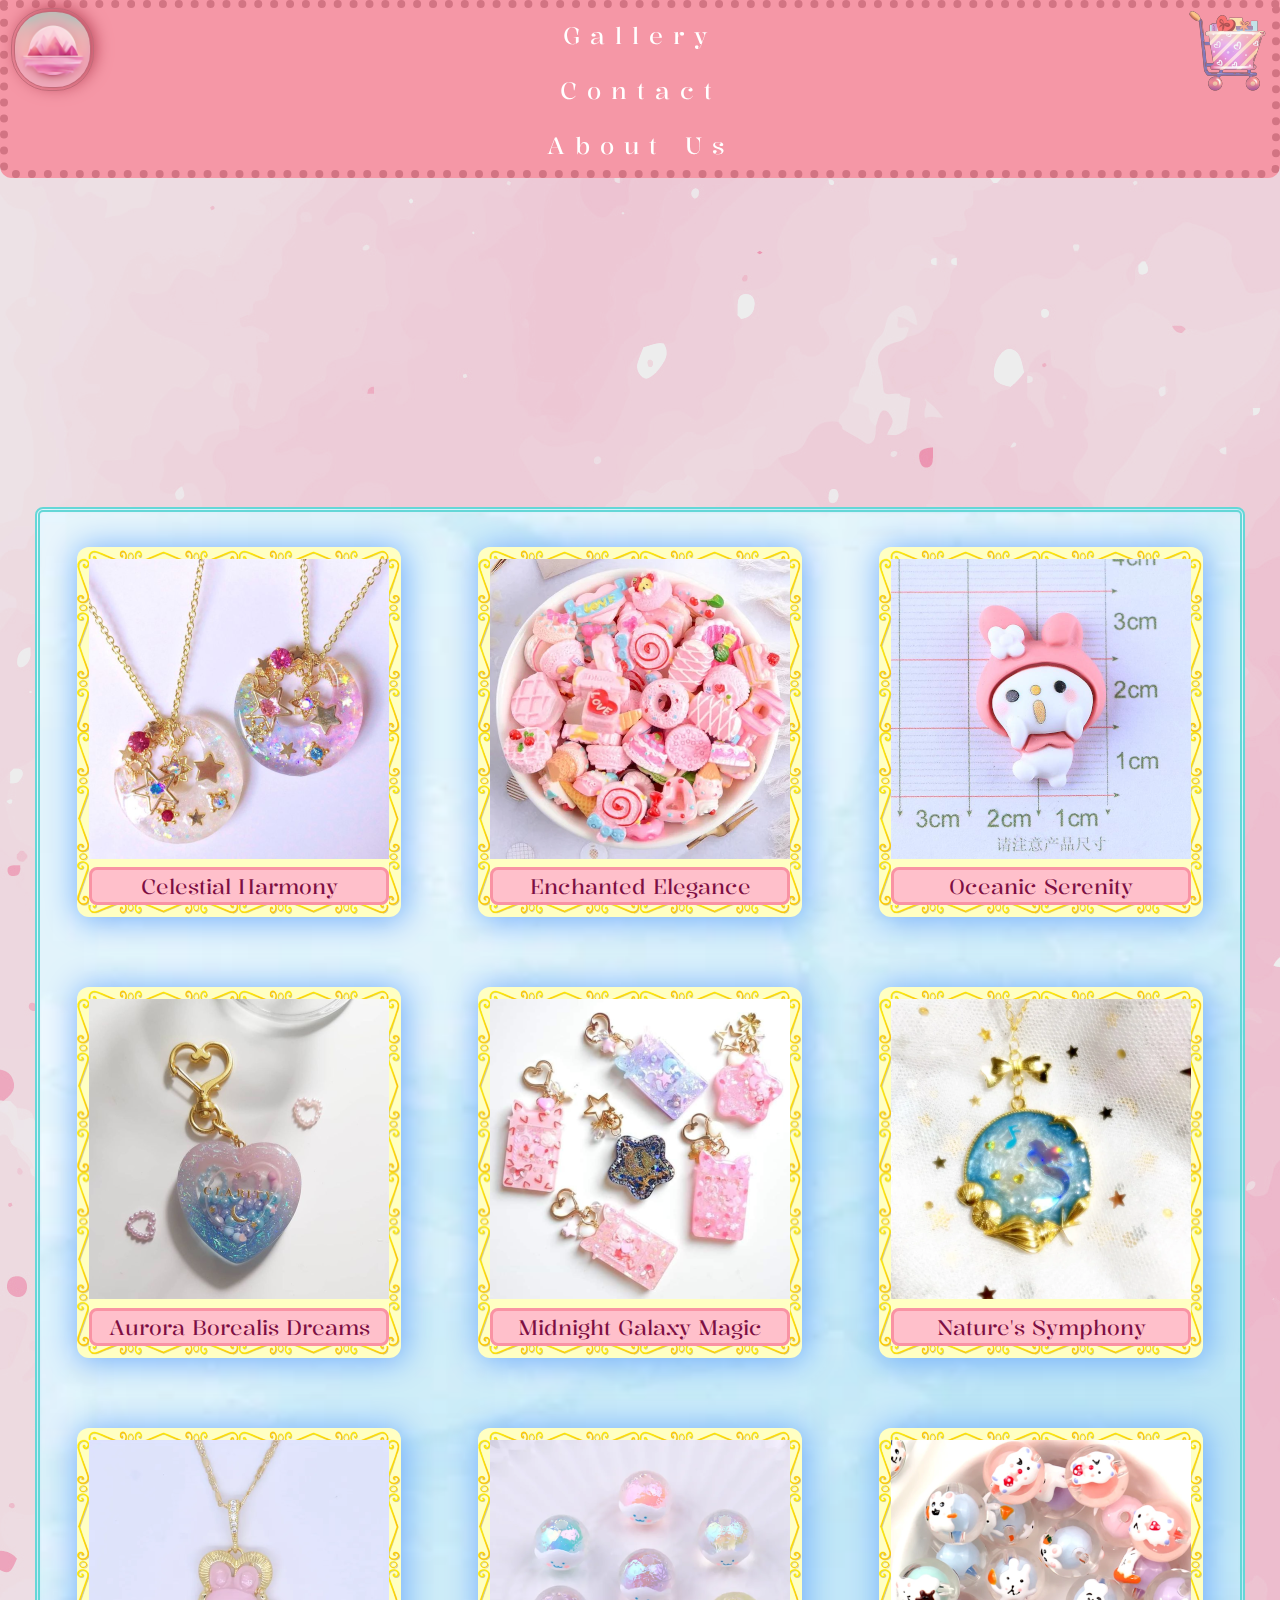
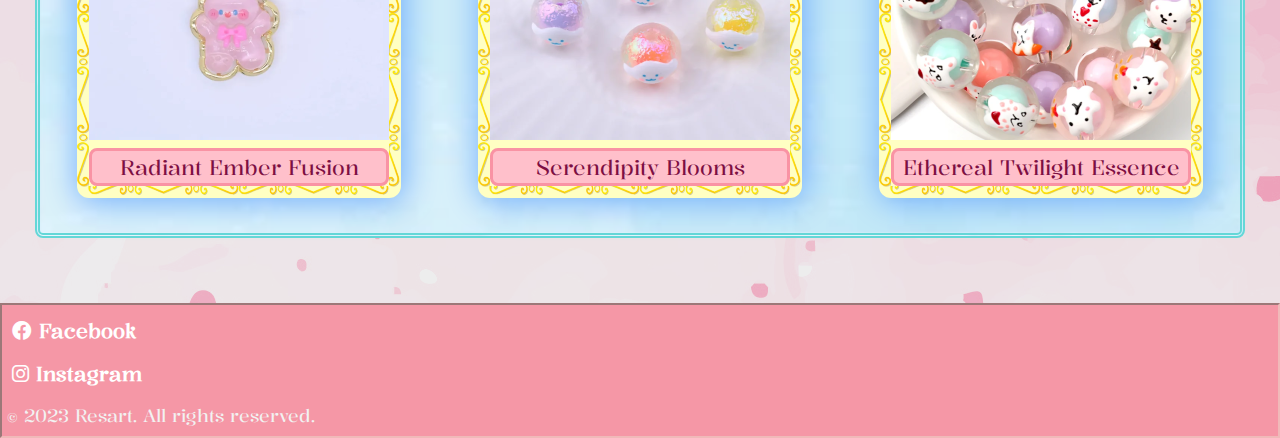
<file: index.html>
<!DOCTYPE html>
<html lang = "en">
    <head>
        <title>Resart</title>
        <meta charset="utf-8">
        <meta name = "description" content = "Hand-made Resin Art. Main Page">
        <meta name="keywords" content="resin, crafts, handmade, resin art">
        <meta name="viewport" content="width=device-width, initial-scale=1.0">
        <link rel = "stylesheet" href="CSS/normalize.css">
        <link rel = "stylesheet" href="CSS/main.css">
        <link rel = "stylesheet" href="CSS/mystyles.css">
        <link rel="icon" type="image/x-icon" href="Images/favicon.ico">
        <link rel="stylesheet" href="https://cdnjs.cloudflare.com/ajax/libs/font-awesome/6.0.0/css/all.min.css"> <!--Link to the social media icons-->
    </head>
    <body>
        <header>
            <div class = "header-content">
                <div>
                    <img src ="Images/logo.png" alt = "Logo" id = "logo">
                </div>
                <nav>
                    <ul class="navBarList">
                        <li class="navBarList"><a href ="gallery.html" class="navBarList">Gallery</a></li>
                        <li class="navBarList"><a href ="contact.html" class="navBarList">Contact</a></li>
                        <li class="navBarList"><a href ="about_us.html" class="navBarList">About Us</a></li>
                    </ul>
                </nav>
    
                <div>
                    <a href = "shopping_cart.html"> <img src = "Images/cart.png" alt = "Shopping Cart" id = "shopping-cart"></a>
    
                </div>

            </div>
            
        </header>

        <main>
            <div class = "welcoming-text">
                <h1 class = "welcoming-text">Welcome to Resart!</h1>
                <h2 class = "welcoming-text">The hand-made resin art website where you can find amazing creations or order a customised piece</h2>
            </div>

            <div class = "order-section">
                <div class = "column">
                    <a href = "product_image1.html" class="product-link">
                        <figure>
                            <img src = "Images/resin_art_1.png" alt ="Celestial Harmony" class = "product-image">
                            <figcaption>Celestial Harmony</figcaption>
                        </figure>
                    </a>
                </div>

                <div class = "column">
                    <a href = "product_image2.html" class="product-link">
                        <figure>
                            <img src = "Images/resin_art_2.png" alt ="Enchanted Elegance" class = "product-image">
                            <figcaption>Enchanted Elegance</figcaption>
                        </figure>
                    </a>
                </div>

                <div class = "column">
                    <a href = "product_image3.html" class="product-link">
                        <figure>
                            <img src = "Images/resin_art_3.png" alt ="Oceanic Serenity" class = "product-image">
                            <figcaption>Oceanic Serenity</figcaption>
                        </figure>
                    </a>
                </div>

                <div class = "column">
                    <a href = "product_image4.html" class="product-link">
                        <figure>
                            <img src = "Images/resin_art_4.png" alt ="Aurora Borealis Dreams" class = "product-image">
                            <figcaption>Aurora Borealis Dreams</figcaption>
                        </figure>
                    </a>
                </div>

                <div class = "column">
                    <a href = "product_image5.html" class="product-link">
                        <figure>
                            <img src = "Images/resin_art_5.png" alt ="Midnight Galaxy Magic" class = "product-image">
                            <figcaption>Midnight Galaxy Magic</figcaption>
                        </figure>
                    </a>
                </div>

                <div class = "column">
                    <a href = "product_image6.html" class="product-link">
                        <figure>
                            <img src = "Images/resin_art_6.png" alt ="Nature's Symphony" class = "product-image">
                            <figcaption>Nature's Symphony</figcaption>
                        </figure>
                    </a>   
                </div>

                <div class = "column">
                    <a href = "product_image7.html" class="product-link">
                        <figure>
                            <img src = "Images/resin_art_7.png" alt ="Radiant Ember Fusion" class = "product-image">
                            <figcaption>Radiant Ember Fusion</figcaption>
                        </figure>
                    </a>
                </div>

                <div class = "column">
                    <a href = "product_image8.html" class="product-link">
                        <figure>
                            <img src = "Images/resin_art_8.png" alt ="Serendipity Blooms" class = "product-image">
                            <figcaption>Serendipity Blooms</figcaption>
                        </figure>
                    </a>
                </div>

                <div class = "column">
                    <a href = "product_image9.html" class="product-link">
                        <figure>
                            <img src = "Images/resin_art_9.png" alt ="Ethereal Twilight Essence" class = "product-image">
                            <figcaption>Ethereal Twilight Essence</figcaption>
                        </figure>
                    </a>
                </div>
                

            </div>


        </main>

        <footer>
            <div class = "footer-content">
                <div class="social-media">
                    <a href="https://facebook.com/" target="_blank">
                        <i class="fab fa-facebook"></i> Facebook
                    </a>
                    <a href="https://instagram.com/" target="_blank">
                        <i class="fab fa-instagram"></i> Instagram
                    </a>
                </div>
                <div>
                    <p id = "copyright">&copy; 2023 Resart. All rights reserved.</p>
                </div>
            </div>

        </footer>
    </body>
</html>
</file>
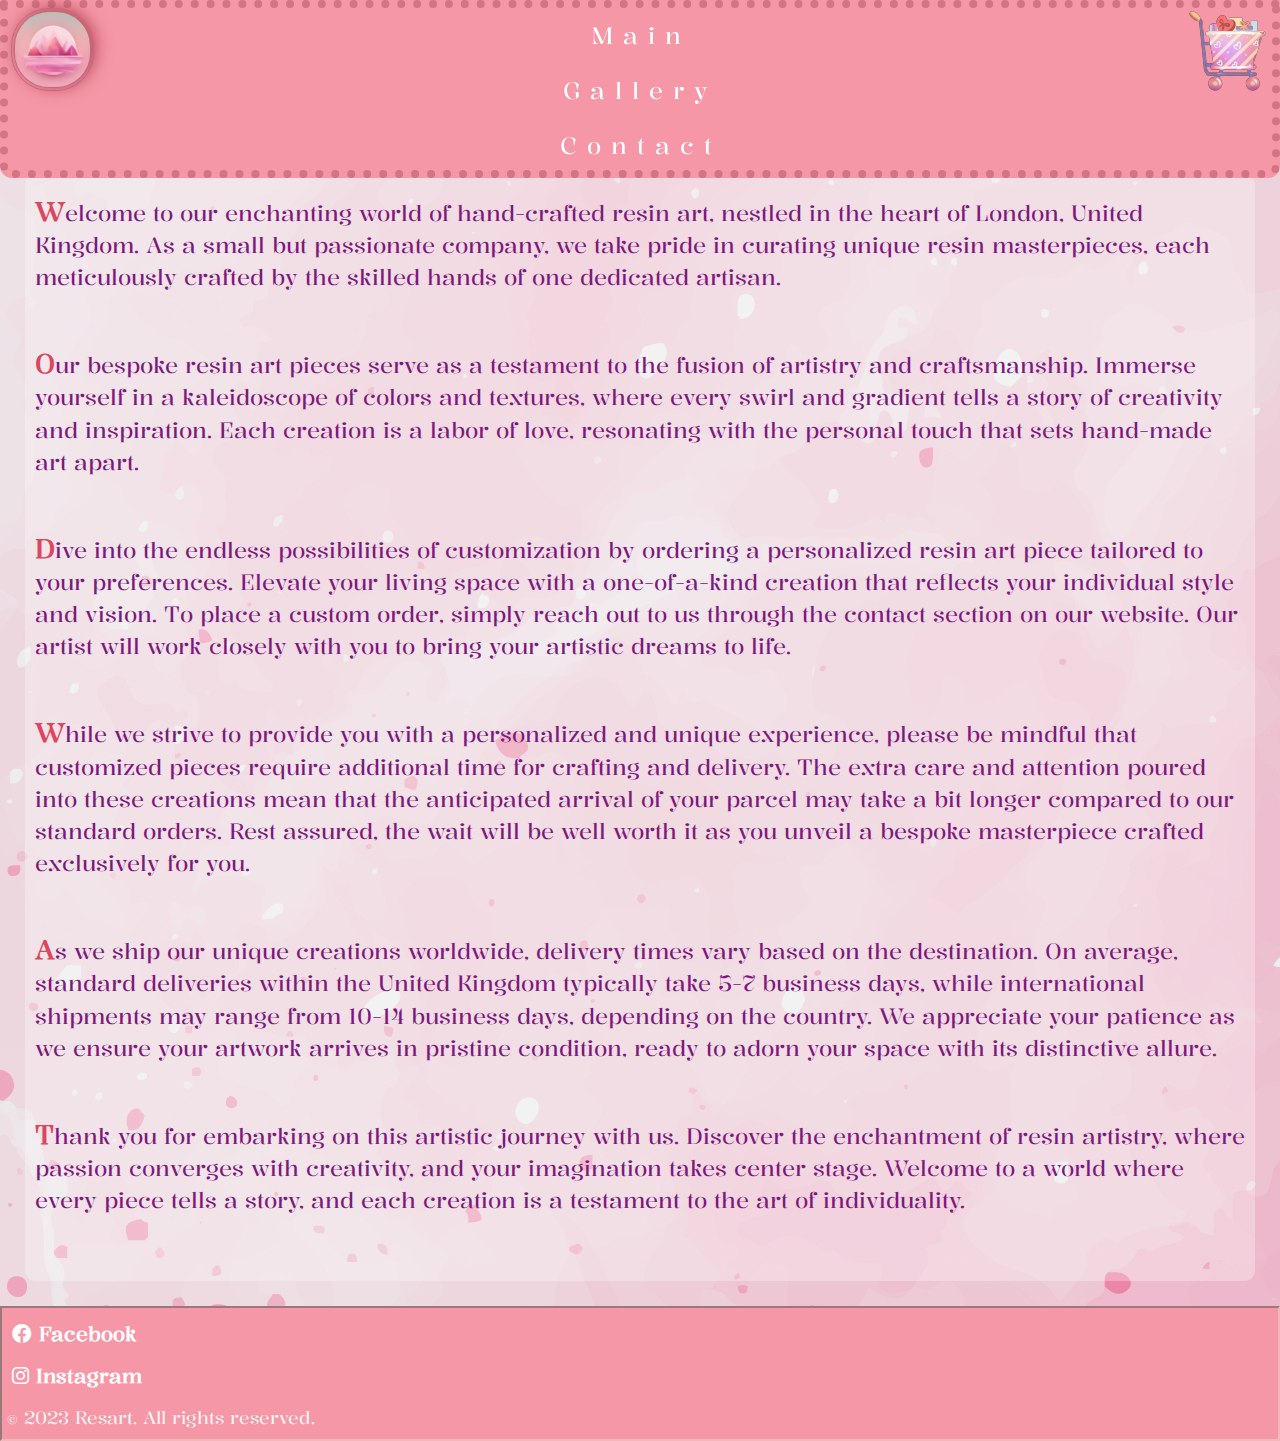
<file: about_us.html>
<!DOCTYPE html>
<html lang = "en">
    <head>
        <title>About Us</title>
        <meta charset="utf-8">
        <meta name = "description" content = "Information about Hand-made Resin Craft">
        <meta name= "keywords" content="resin, crafts, handmade, about">
        <meta name="viewport" content="width=device-width, initial-scale=1.0">
        <link rel = "stylesheet" href="CSS/normalize.css">
        <link rel = "stylesheet" href="CSS/main.css">
        <link rel = "stylesheet" href="CSS/mystyles.css">
        <link rel="icon" type="image/x-icon" href="Images/favicon.ico">
        <link rel="stylesheet" href="https://cdnjs.cloudflare.com/ajax/libs/font-awesome/6.0.0/css/all.min.css"> <!--Link to the social media icons-->

    </head>
    <body>
        <header>
            <div class = "header-content">
                <div>
                    <img src ="Images/logo.png" alt = "Logo" id = "logo">
                </div>
                <nav>
                    <ul class="navBarList">
                        <li class="navBarList"><a href ="index.html" class="navBarList">Main</a></li>
                        <li class="navBarList"><a href ="gallery.html" class="navBarList">Gallery</a></li>
                        <li class="navBarList"><a href ="contact.html" class="navBarList">Contact</a></li>
                    </ul>
                </nav>
    
                <div>
                    <a href = "shopping_cart.html"> <img src = "Images/cart.png" alt = "Shopping Cart" id = "shopping-cart"></a>
    
                </div>

            </div>
        </header>
        <main id = "about-us">
            <p>Welcome to our enchanting world of hand-crafted resin art, nestled in the heart of London, United Kingdom. As a small but passionate company, we take pride in curating unique resin masterpieces, each meticulously crafted by the skilled hands of one dedicated artisan.</p>
            <p>Our bespoke resin art pieces serve as a testament to the fusion of artistry and craftsmanship. Immerse yourself in a kaleidoscope of colors and textures, where every swirl and gradient tells a story of creativity and inspiration. Each creation is a labor of love, resonating with the personal touch that sets hand-made art apart.</p>
            <p>Dive into the endless possibilities of customization by ordering a personalized resin art piece tailored to your preferences. Elevate your living space with a one-of-a-kind creation that reflects your individual style and vision. To place a custom order, simply reach out to us through the contact section on our website. Our artist will work closely with you to bring your artistic dreams to life.</p>
            <p>While we strive to provide you with a personalized and unique experience, please be mindful that customized pieces require additional time for crafting and delivery. The extra care and attention poured into these creations mean that the anticipated arrival of your parcel may take a bit longer compared to our standard orders. Rest assured, the wait will be well worth it as you unveil a bespoke masterpiece crafted exclusively for you.</p>
            <p>As we ship our unique creations worldwide, delivery times vary based on the destination. On average, standard deliveries within the United Kingdom typically take 5-7 business days, while international shipments may range from 10-14 business days, depending on the country. We appreciate your patience as we ensure your artwork arrives in pristine condition, ready to adorn your space with its distinctive allure.</p>
            <p>Thank you for embarking on this artistic journey with us. Discover the enchantment of resin artistry, where passion converges with creativity, and your imagination takes center stage. Welcome to a world where every piece tells a story, and each creation is a testament to the art of individuality.</p>
        </main>

        <footer>
            <div class = "footer-content">
                <div class="social-media">
                    <a href="https://facebook.com/" target="_blank">
                        <i class="fab fa-facebook"></i> Facebook
                    </a>
                    <a href="https://instagram.com/" target="_blank">
                        <i class="fab fa-instagram"></i> Instagram
                    </a>
                </div>
                <div>
                    <p id = "copyright">&copy; 2023 Resart. All rights reserved.</p>
                </div>
            </div>
    
        </footer>

    </body>
</html>
</file>
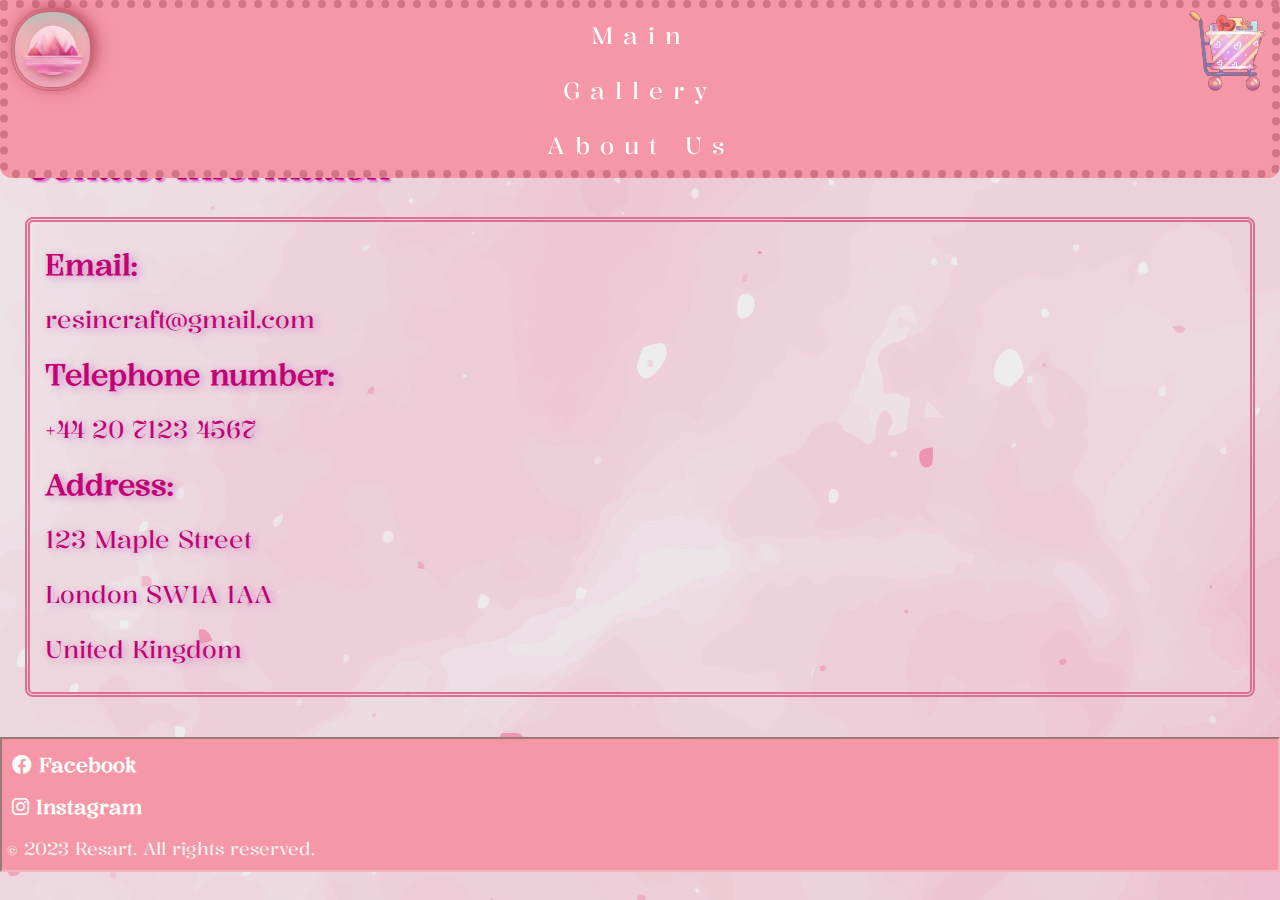
<file: contact.html>
<!DOCTYPE html>
<html lang = "en">
    <head>
        <title>Contact</title>
        <meta charset="utf-8">
        <meta name = "description" content = "Contact Hand-made Resin Art. Email. Address.Phone Number">
        <meta name="keywords" content="resin, crafts, handmade, contact">
        <meta name="viewport" content="width=device-width, initial-scale=1.0">
        <link rel = "stylesheet" href="CSS/normalize.css">
        <link rel = "stylesheet" href="CSS/main.css">
        <link rel = "stylesheet" href="CSS/mystyles.css">
        <link rel="icon" type="image/x-icon" href="Images/favicon.ico">
        <link rel="stylesheet" href="https://cdnjs.cloudflare.com/ajax/libs/font-awesome/6.0.0/css/all.min.css"> <!--Link to the social media icons-->
    </head>
    <body style = "padding-top: 117px;">
        <header>
            <div class = "header-content">
                <div>
                    <img src ="Images/logo.png" alt = "Logo" id = "logo">
                </div>
                <nav>
                    <ul class="navBarList">
                        <li class="navBarList"><a href ="index.html" class="navBarList">Main</a></li>
                        <li class="navBarList"><a href ="gallery.html" class="navBarList">Gallery</a></li>
                        <li class="navBarList"><a href ="about_us.html" class="navBarList">About Us</a></li>
                    </ul>
                </nav>
    
                <div>
                    <a href = "shopping_cart.html"> <img src = "Images/cart.png" alt = "Shopping Cart" id = "shopping-cart"></a>
    
                </div>

            </div>
        </header>

        <h1 id = "contact-heading">Contact Information</h1>

        <div class = "contact-info">

            <dl>
                <dt class = "contact-term">Email:</dt>
                <dd>resincraft@gmail.com</dd>

                <dt class = "contact-term">Telephone number:</dt>
                <dd>+44 20 7123 4567</dd>

                <dt class = "contact-term">Address:</dt>
                <dd>
                    <div>123 Maple Street</div>
                    <div>London SW1A 1AA</div>
                    <div>United Kingdom</div>
                </dd>
            </dl>
        </div>

        <footer>
            <div class = "footer-content">
                <div class="social-media">
                    <a href="https://facebook.com/" target="_blank">
                        <i class="fab fa-facebook"></i> Facebook
                    </a>
                    <a href="https://instagram.com/" target="_blank">
                        <i class="fab fa-instagram"></i> Instagram
                    </a>
                </div>
                <div>
                    <p id = "copyright">&copy; 2023 Resart. All rights reserved.</p>
                </div>
            </div>

        </footer>
    </body>
</html>
</file>
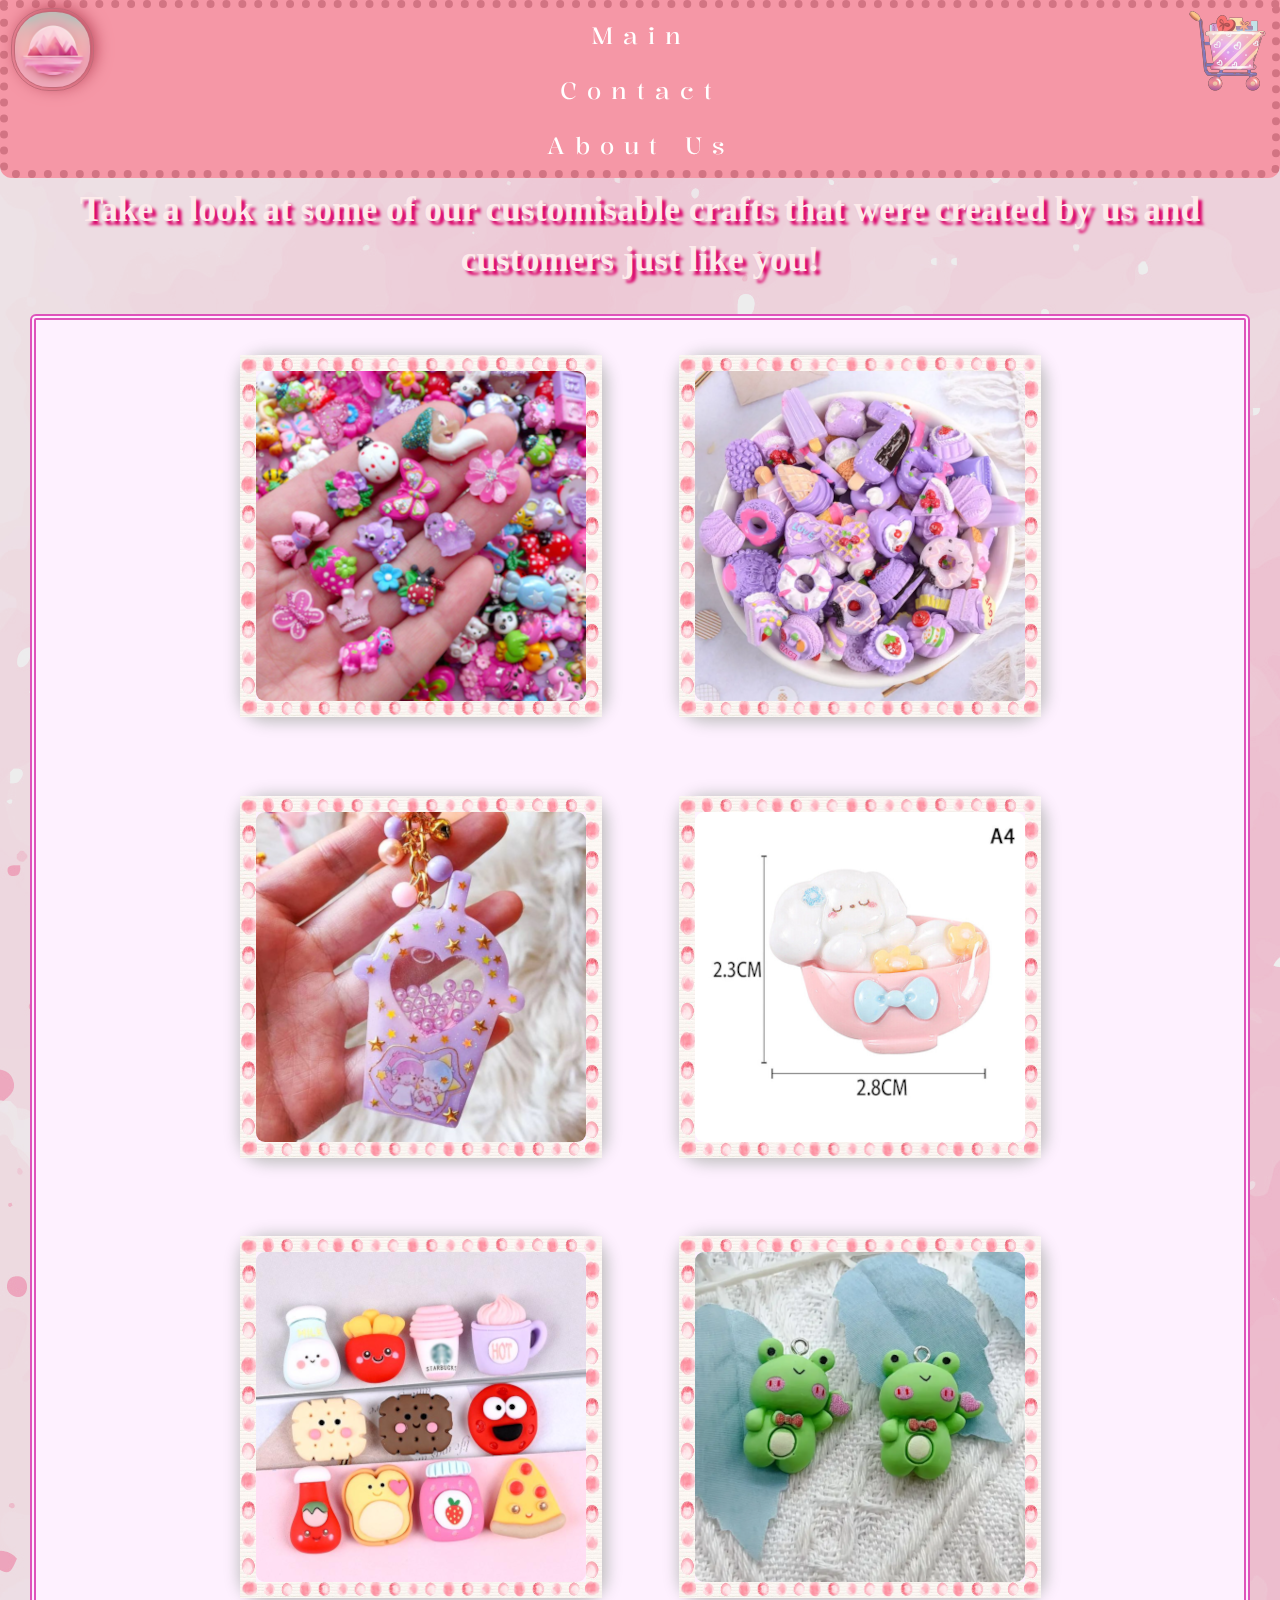
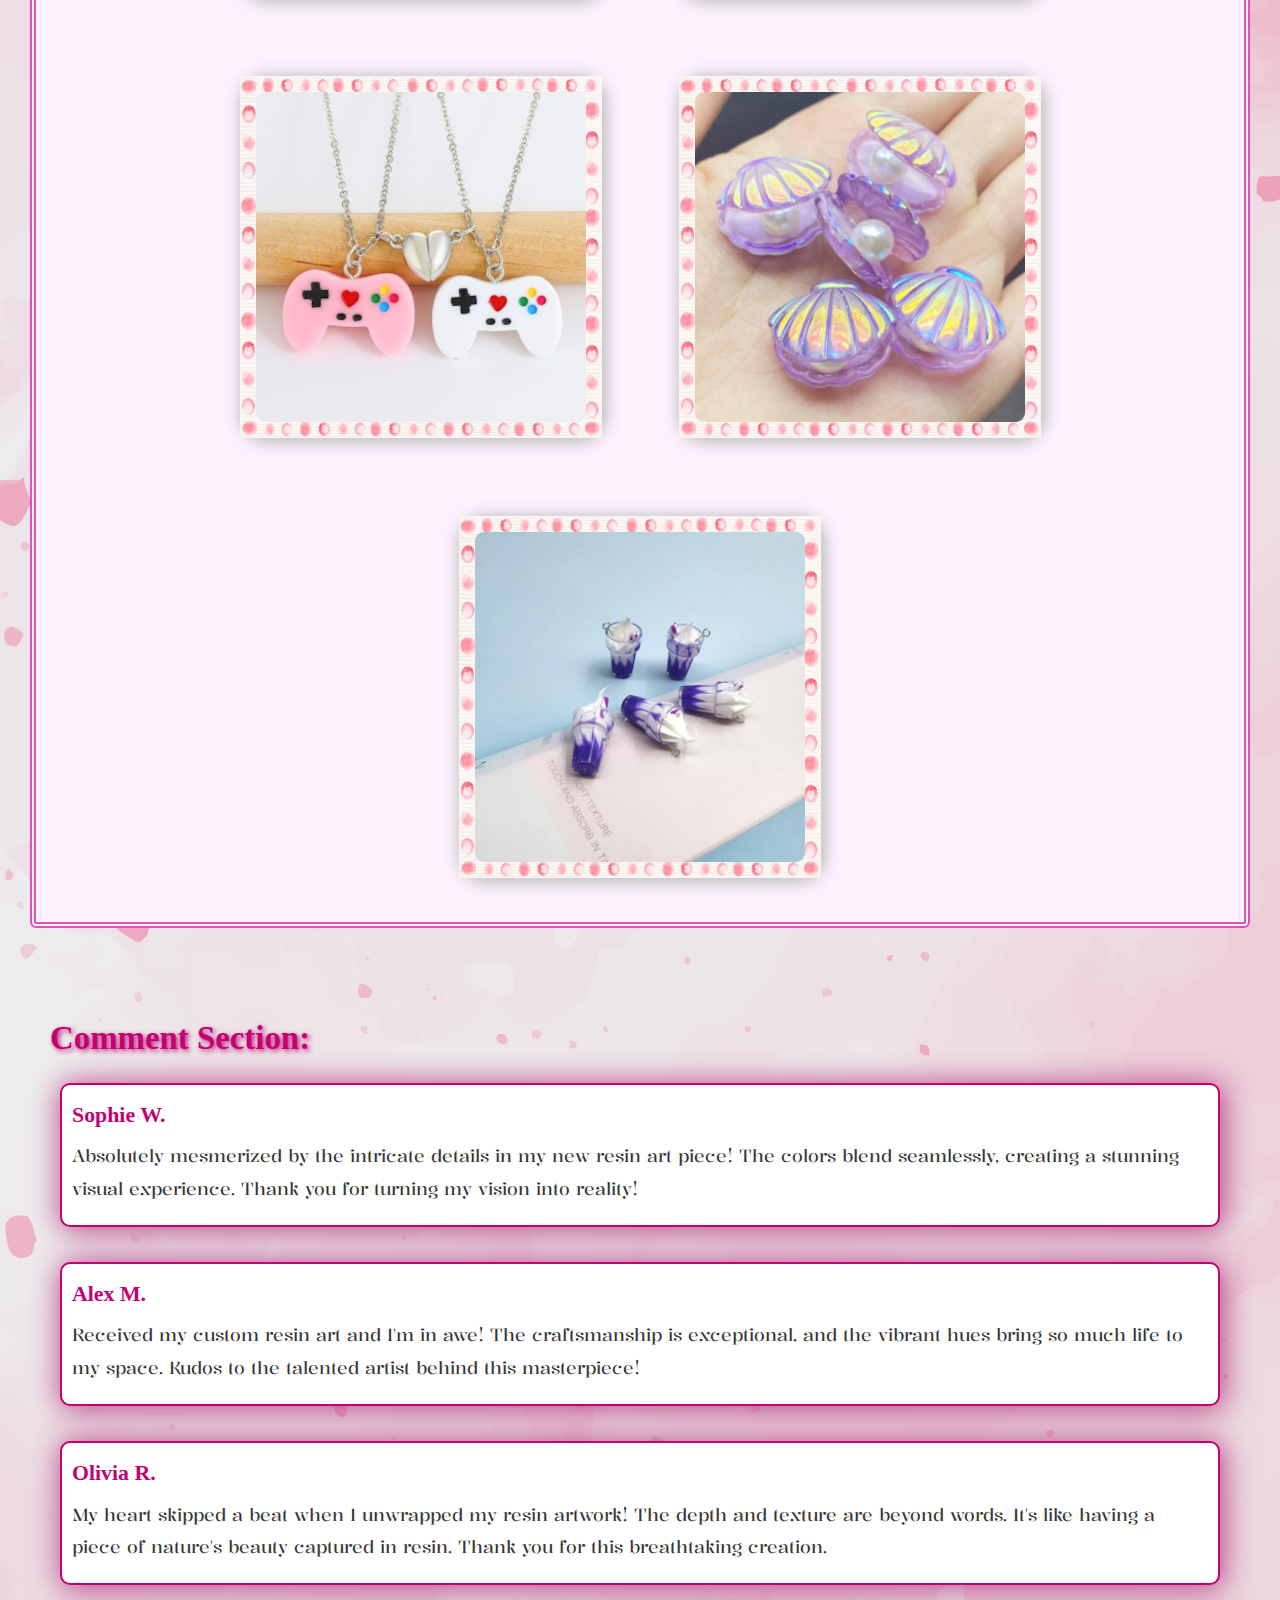
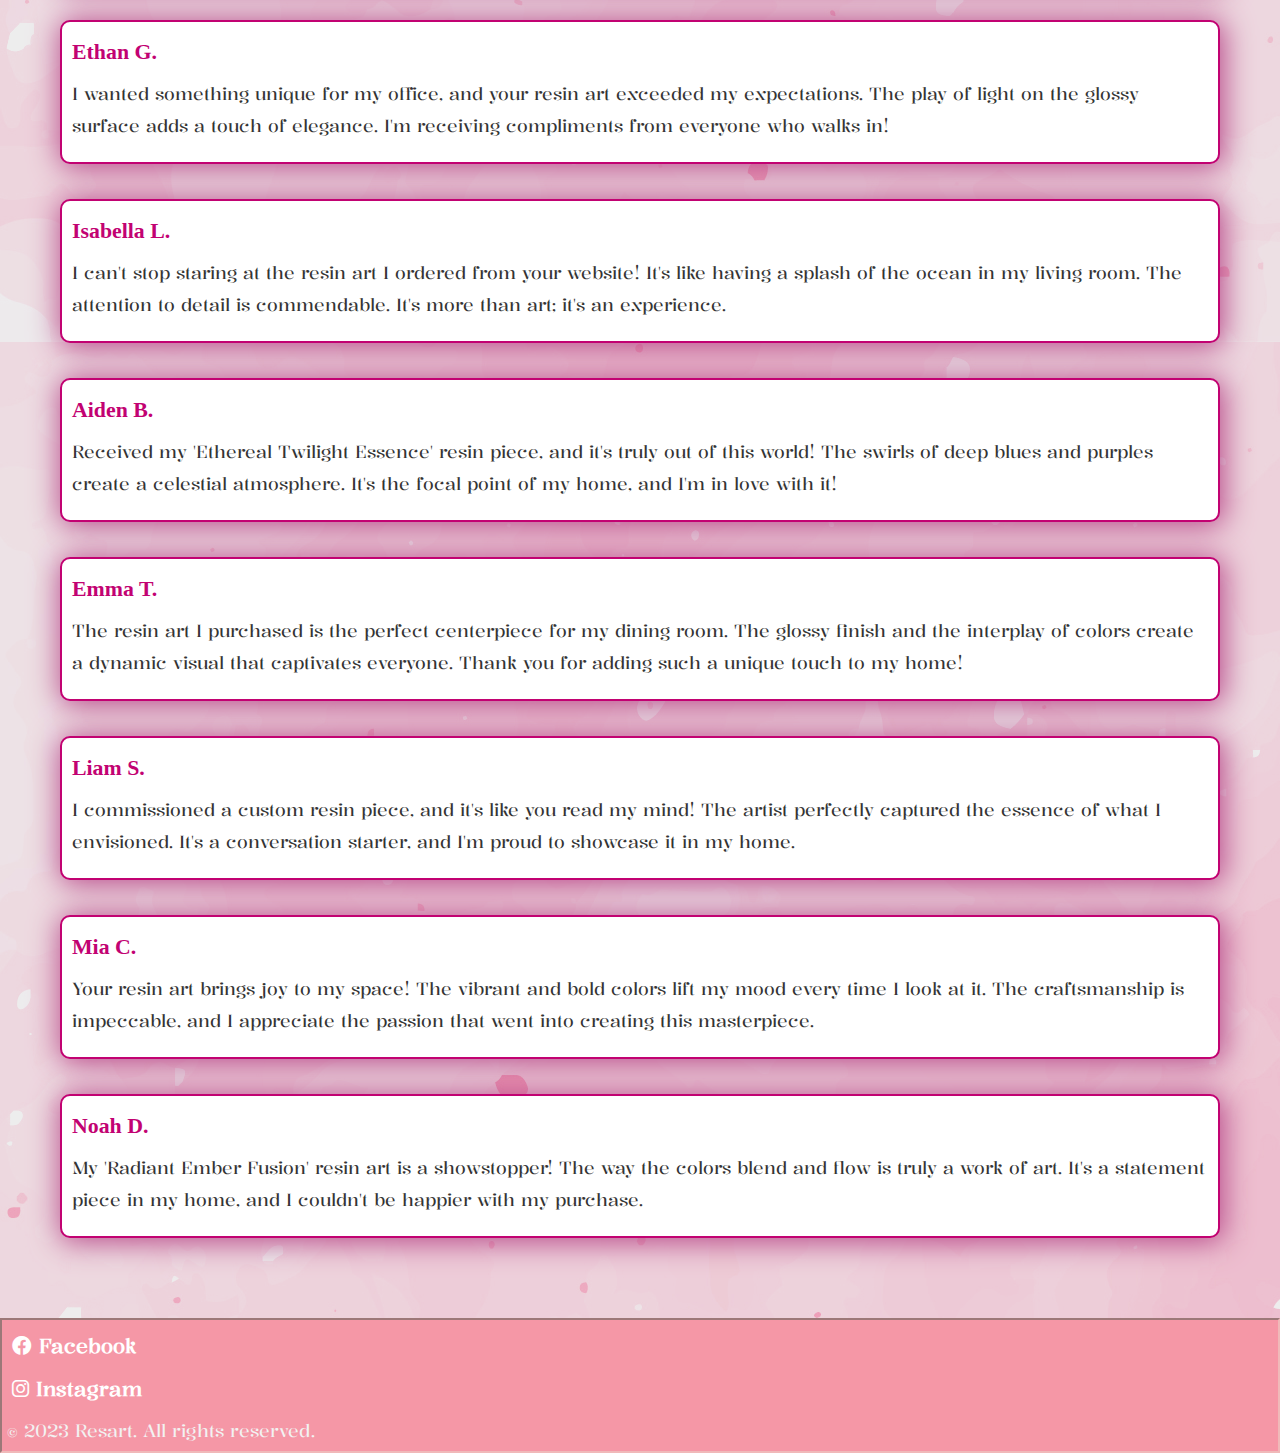
<file: gallery.html>
<!DOCTYPE html>
<html lang = "en">
    <head>
        <title>Gallery</title>
        <meta charset="utf-8">
        <meta name = "description" content = "All of the crafts made by hand-made Resin Craft">
        <meta name="keywords" content="resin, crafts, handmade, custom art">
        <meta name="viewport" content="width=device-width, initial-scale=1.0">
        <link rel = "stylesheet" href="CSS/normalize.css">
        <link rel = "stylesheet" href="CSS/main.css">
        <link rel = "stylesheet" href="CSS/mystyles.css">
        <link rel="icon" type="image/x-icon" href="Images/favicon.ico">
        <link rel="stylesheet" href="https://cdnjs.cloudflare.com/ajax/libs/font-awesome/6.0.0/css/all.min.css"> <!--Link to the social media icons-->
    </head>
    <body>
        <header>
            <div class = "header-content">
                <div>
                    <img src ="Images/logo.png" alt = "Logo" id = "logo">
                </div>
                <nav>
                    <ul class="navBarList">
                        <li class="navBarList"><a href ="index.html" class="navBarList">Main</a></li>
                        <li class="navBarList"><a href ="contact.html" class="navBarList">Contact</a></li>
                        <li class="navBarList"><a href ="about_us.html" class="navBarList">About Us</a></li>
                    </ul>
                </nav>
    
                <div>
                    <a href = "shopping_cart.html"> <img src = "Images/cart.png" alt = "Shopping Cart" id = "shopping-cart"></a>
    
                </div>

            </div>
            
        </header>
        <main>
            <h1 style = "text-align: center; color: rgb(253, 235, 235);text-shadow: 4px 4px 3px rgb(218, 0, 105);">Take a look at some of our customisable crafts that were created by us and customers just like you!</h1> 

            <div class = "image-section">
                <div class = "column">
                    <img src = "Images/custom_art_1.png" alt = "Custom Order 1" class = "gallery-image">
                </div>

                <div class = "column">
                    <img src = "Images/custom_art_2.png" alt = "Custom Order 2" class = "gallery-image">
                </div>

                <div class = "column">
                    <img src = "Images/custom_art_3.png" alt = "Custom Order 3" class = "gallery-image">
                </div>

                <div class = "column">
                    <img src = "Images/custom_art_4.png" alt = "Custom Order 4" class = "gallery-image">
                </div>

                <div class = "column">
                    <img src = "Images/custom_art_5.png" alt = "Custom Order 5" class = "gallery-image">
                </div>

                <div class = "column">
                    <img src = "Images/custom_art_6.png" alt = "Custom Order 6" class = "gallery-image">    
                </div>

                <div class = "column">
                    <img src = "Images/custom_art_7.png" alt = "Custom Order 7" class = "gallery-image">
                    
                </div>

                <div class = "column">
                    <img src = "Images/custom_art_8.png" alt = "Custom Order 8" class = "gallery-image"> 
                </div>

                <div class = "column">
                    <img src = "Images/custom_art_9.png" alt = "Custom Order 9" class = "gallery-image"> 
                </div>


            </div>
            
        </main>
        <article id ="comment-section">
            <h2 id="comment-section-heading"> Comment Section:</h2>
            <section class ="comment">
                <div>
                    <h3>Sophie W.</h3>
                </div>
                <p>Absolutely mesmerized by the intricate details in my new resin art piece! The colors blend seamlessly, creating a stunning visual experience. Thank you for turning my vision into reality!</p>
            </section>
            <section class ="comment">
                <div>
                    <h3>Alex M.</h3>
                </div>
                <p>Received my custom resin art and I'm in awe! The craftsmanship is exceptional, and the vibrant hues bring so much life to my space. Kudos to the talented artist behind this masterpiece!</p>
            </section>
            <section class ="comment">
                <div>
                    <h3>Olivia R.</h3>
                </div>
                <p>My heart skipped a beat when I unwrapped my resin artwork! The depth and texture are beyond words. It's like having a piece of nature's beauty captured in resin. Thank you for this breathtaking creation.</p>
            </section>
            <section class ="comment">
                <div>
                    <h3>Ethan G.</h3>
                </div>
                <p>I wanted something unique for my office, and your resin art exceeded my expectations. The play of light on the glossy surface adds a touch of elegance. I'm receiving compliments from everyone who walks in!</p>
            </section>
            <section class ="comment">
                <div>
                    <h3>Isabella L.</h3>
                </div>
                <p>I can't stop staring at the resin art I ordered from your website! It's like having a splash of the ocean in my living room. The attention to detail is commendable. It's more than art; it's an experience.</p>
            </section>
            <section class ="comment">
                <div>
                    <h3>Aiden B.</h3>
                </div>
                <p>Received my 'Ethereal Twilight Essence' resin piece, and it's truly out of this world! The swirls of deep blues and purples create a celestial atmosphere. It's the focal point of my home, and I'm in love with it!</p>
            </section>
            <section class ="comment">
                <div>
                    <h3>Emma T.</h3>
                </div>
                <p>The resin art I purchased is the perfect centerpiece for my dining room. The glossy finish and the interplay of colors create a dynamic visual that captivates everyone. Thank you for adding such a unique touch to my home!</p>
            </section>
            <section class ="comment">
                <div>
                    <h3>Liam S.</h3>
                </div>
                <p>I commissioned a custom resin piece, and it's like you read my mind! The artist perfectly captured the essence of what I envisioned. It's a conversation starter, and I'm proud to showcase it in my home.</p>
            </section>
            <section class ="comment">
                <div>
                    <h3>Mia C.</h3>
                </div>
                <p>Your resin art brings joy to my space! The vibrant and bold colors lift my mood every time I look at it. The craftsmanship is impeccable, and I appreciate the passion that went into creating this masterpiece.</p>
            </section>
            <section class ="comment">
                <div>
                    <h3>Noah D.</h3>
                </div>
                <p>My 'Radiant Ember Fusion' resin art is a showstopper! The way the colors blend and flow is truly a work of art. It's a statement piece in my home, and I couldn't be happier with my purchase.</p>
            </section>

        </article>

        <footer>
            <div class = "footer-content">
                <div class="social-media">
                    <a href="https://facebook.com/" target="_blank">
                        <i class="fab fa-facebook"></i> Facebook
                    </a>
                    <a href="https://instagram.com/" target="_blank">
                        <i class="fab fa-instagram"></i> Instagram
                    </a>
                </div>
                <div>
                    <p id = "copyright">&copy; 2023 Resart. All rights reserved.</p>
                </div>
            </div>

        </footer>

    </body>
</html>
</file>
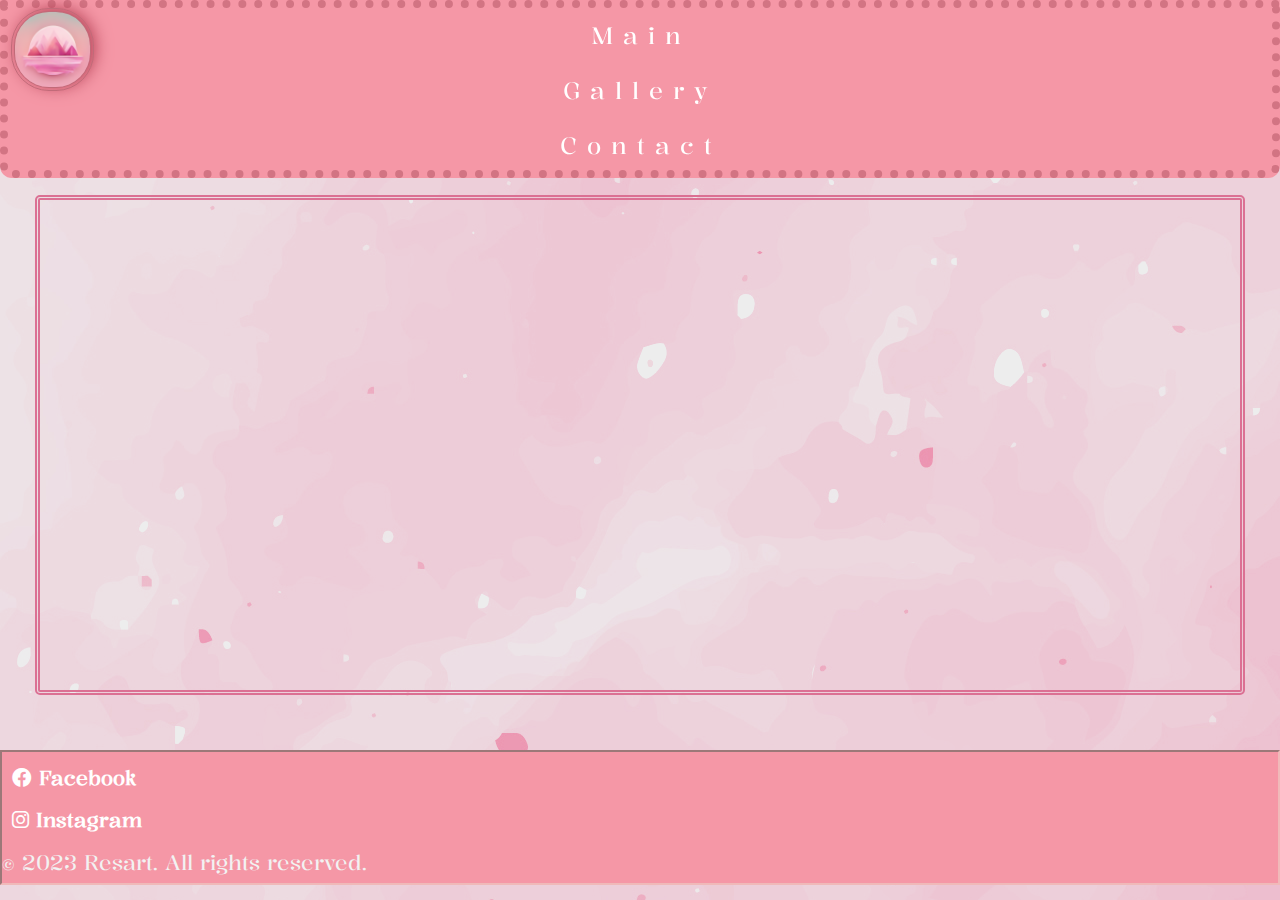
<file: shopping_cart.html>
<!DOCTYPE html>
<html lang = "en">
    <head>
        <title>Shopping Cart</title>
        <meta charset="utf-8">
        <meta name = "description" content = "Your Resart shopping cart">
        <meta name="viewport" content="width=device-width, initial-scale=1.0">
        <link rel = "stylesheet" href="CSS/normalize.css">
        <link rel = "stylesheet" href="CSS/main.css">
        <link rel = "stylesheet" href="CSS/mystyles.css">
        <link rel="icon" type="image/x-icon" href="Images/favicon.ico">
        <link rel="stylesheet" href="https://cdnjs.cloudflare.com/ajax/libs/font-awesome/6.0.0/css/all.min.css"> <!--Link to the social media icons-->
    </head>
    <body>
        <header>
            <div class = "header-content">
                <div>
                    <img src ="Images/logo.png" alt = "Logo" id = "logo">
                </div>
                <nav>
                    <ul class="navBarList">
                        <li class="navBarList"><a href ="index.html" class="navBarList">Main</a></li>
                        <li class="navBarList"><a href ="gallery.html" class="navBarList">Gallery</a></li>
                        <li class="navBarList"><a href ="contact.html" class="navBarList">Contact</a></li>
                    </ul>
                </nav>
    
                <div>
                    <a href = "shopping_cart.html" class = "image-link" style ="visibility: hidden;"> <img src = "Images/cart.png" alt = "Shopping Cart"></a>
    
                </div>

            </div>
        </header>
        <main>
            <h1 id = "shopping-cart-heading">Your Shopping Cart</h1>
            <div id ="shopping-cart-content"></div>

        </main>
        <footer>
            <div class = "footer-content">
                <div class="social-media">
                    <a href="https://facebook.com/" target="_blank">
                        <i class="fab fa-facebook"></i> Facebook
                    </a>
                    <a href="https://instagram.com/" target="_blank">
                        <i class="fab fa-instagram"></i> Instagram
                    </a>
                </div>
                <div>
                    <p>&copy; 2023 Resart. All rights reserved.</p>
                </div>
            </div>

        </footer>
    </body>
</html>
</file>
<file: CSS/main.css>
/* A modified default Jekyll theme
/*
/* Improvements include:
/*
/* 1. Responsive Template: Added media-queries so that it works well
/*    on a wide-range of screens.
/*

The MIT License (MIT)

Copyright (c) 2013 Kashyap

Permission is hereby granted, free of charge, to any person obtaining a copy
of this software and associated documentation files (the "Software"), to deal
in the Software without restriction, including without limitation the rights
to use, copy, modify, merge, publish, distribute, sublicense, and/or sell
copies of the Software, and to permit persons to whom the Software is
furnished to do so, subject to the following conditions:

The above copyright notice and this permission notice shall be included in
all copies or substantial portions of the Software.

THE SOFTWARE IS PROVIDED "AS IS", WITHOUT WARRANTY OF ANY KIND, EXPRESS OR
IMPLIED, INCLUDING BUT NOT LIMITED TO THE WARRANTIES OF MERCHANTABILITY,
FITNESS FOR A PARTICULAR PURPOSE AND NONINFRINGEMENT. IN NO EVENT SHALL THE
AUTHORS OR COPYRIGHT HOLDERS BE LIABLE FOR ANY CLAIM, DAMAGES OR OTHER
LIABILITY, WHETHER IN AN ACTION OF CONTRACT, TORT OR OTHERWISE, ARISING FROM,
OUT OF OR IN CONNECTION WITH THE SOFTWARE OR THE USE OR OTHER DEALINGS IN
THE SOFTWARE.


/*****************************************************************************/
/*
/* Common
/*
/*****************************************************************************/
/* Global Reset */


* {
  margin: 0;
  padding: 0;
}

html, body { height: 100%; }

body {
  background-color: #FFF;
  font-size: 130%;
  font-family: calluna, Calluna, Georgia;
  font-weight: 300;
  line-height: 1.55em;
  padding: 0 2em;
  text-rendering: optimizeLegibility;
  color: #555;
}

h1, h2, h3, h4, h5, h6 {
  color: #333;
  font-family: adelle, Adelle, Georgia;
  font-weight: 800;
  text-rendering: optimizeLegibility;
}

h1 {
  font-size: 170%;
  margin-top: 1em;
  margin-bottom: 0.5em;
  line-height: 1.4em;
}

h2 {
  font-size: 150%;
  margin-top: 1em;
  margin-bottom: 0.5em;
  line-height: 1.4em;
}

h3 {
  font-size: 130%;
  margin-top: 3.25em;
  margin-bottom: 0.5em;
  line-height: 1.4em;
}

h4 {
  font-size: 110%;
  margin-top: 2em;
  margin-bottom: 0.5em;
  line-height: 1.4em;
}

h5 {
  font-size: 100%;
  margin-top: 1.5em;
  margin-bottom: 0.5em;
  line-height: 1.4em;
}

p {
  margin: 0.5em 0 2.5em;
}

a         { color: #00a; }
a:hover   { color: #000; }
a:visited { color: #a0a; }


blockquote {
  padding: 0.1em 1.3em;
  background: #fafafa;
  border-left: 5px #81E26D solid;
  color: #666;
}
/*****************************************************************************/
/*
/* Home
/*
/*****************************************************************************/
ul.posts {
  list-style-type: none;
  margin-bottom: 2em;
}

ul.posts li {
  line-height: 1.75em;
  margin-bottom: 1em;
}

ul.posts span {
  color: #aaa;
  font-family: "Inconsolata", Consolas, "Courier New", monospace;
  font-size: 80%;
  display: list-item;
}

/*****************************************************************************/
/*
/* Site
/*
/*****************************************************************************/

.site {
  margin: auto;
  max-width: 34em;
  padding: 0 1em;
  color: #333;
}

.site .header a {
  font-weight: bold;
  text-decoration: none;
}

.site .header h1.title {
  display: inline-block;
  font-size: 180%;
}

.site .header h1.title a {
  color: #a00;
}

.site .header h1.title a:hover {
  color: #000;
}

.site .header a.extra {
  color: #aaa;
  margin-left: 1em;
}

.site .header a.extra:hover {
  color: #000;
}

.site .meta {
  color: #aaa;
}

.site .footer {
  font-size: 80%;
  color: #666;
  border-top: 4px solid #eee;
  margin-top: 2em;
  overflow: hidden;
}

.site .footer .contact {
  float: left;
  margin-right: 3em;
}

.site .footer .contact a {
  color: #8085C1;
}

.site .footer .rss {
  margin-top: 1.1em;
  margin-right: -.2em;
  float: right;
}

.site .footer .rss img {
  border: 0;
}

pre {
  font-family: 'PT Mono', Consolas, "Inconsolata", "Courier New", monospace;
  overflow: auto;
  margin: 1em auto;
}

code {
  font-family: 'PT Mono', Consolas, "Inconsolata", "Courier New", monospace;
}


/*****************************************************************************/
/*
/* Posts
/*
/*****************************************************************************/

/* standard */
.post pre {
  border: 1px solid #ddd;
  background-color: #eef;
  line-height: 1em;
  padding: 0.2em 0.5em;
}

.post ul, .post ol {
  margin-left: 1.5em;
  margin-bottom: 1.5em;
}

.post code {
  border: 1px solid #ddd;
  background-color: #eef;
  font-size: 0.7em;

}

.post pre code {
  border: none;
}

/* terminal */
.post pre.terminal {
  border: 1px solid #000;
  background-color: #333;
  color: #FFF;
}

.post pre.terminal code {
  background-color: #333;
}

.post {
  text-align: justify;
}

/************************************************************************/
/*    Media Queries
/*
/************************************************************************/




@media screen and (max-width: 1000px) {
  body {
    font-size: 130%;
    padding: 0 4em;
  }
  .post code {
    font-size: 85%;
  }

  pre code {
    line-height: 1.6em;
  }
}

@media screen and (max-width: 800px) {
  body {
    font-size: 125%;
    padding: 0 1.5em;
  }

  .post code {
    font-size: 80%;
  }

  pre code {
    font-size: 80%;
  }
}


@media screen and (max-width: 500px) {
  body {
    font-size: 120%;
    padding: 0 0.5em;
  }

  .footer {
    text-align: center;
    padding: 1em;
  }

  .contact {
    width: 100%;
  }

  .post code {
    font-size: 85%;
  }
}

@media screen and (max-width: 320px) {
  body {
    padding: 0;
  }
}
</file>
<file: CSS/mystyles.css>
@font-face
{
    font-family: 'Kalnia';
    src: url('../Fonts/Kalnia-VariableFont_wdth,wght.ttf') format('truetype');
    font-weight: normal;
    font-style: normal;
}

* 
{
    margin: 0;
    padding: 0;
    box-sizing: border-box;
}

body
{
    margin: 0;
    padding: 0;
    font-family: 'Kalnia', sans-serif;
    padding-top: 150px;
    background-image: url("../Images/background.png");
}

@keyframes textShadow 
{
    from 
    {
        text-shadow: 3px 2px 10px rgb(179, 2, 105);
    }
    to 
    {
        text-shadow: 3px 2px 18px rgb(179, 2, 105);
    }
}

@keyframes boxShadow 
{
    from 
    {
        box-shadow: 3px 2px 2px rgb(179, 2, 105);
    }
    to 
    {
        box-shadow: 3px 2px 12px 2px rgb(179, 2, 105);
    }
}


/* ***************************************THE HEADER*************************************** */
header
{
    top: 0;
    left: 0;
    right: 0;
    width: 100%;
    height: 100px;
    background-color: rgb(245, 151, 166);
    color: white;
    border: 8px dotted rgb(210, 116, 131);
    border-bottom-left-radius: 12px;
    border-bottom-right-radius: 12px;
    position: fixed;
    z-index: 1000;
    line-height: 28.4px;
    transition: height 0.5s ease, line-height 0.5s ease;
}

.header-content
{
    display: flex;
    justify-content: space-between;
}

header:hover
{
    height: 178px;
    line-height: 55px;
}

#logo
{
    margin-left: 3px;
    border: 4px double rgb(193, 107, 121);
    border-radius: 38px;
    filter: drop-shadow(3px -2px 8px  rgb(182, 66, 86));
}

.navBarList
{
    list-style-type: none; /*gets rid of the bullet points in the unordered list*/
}

a.navBarList
{
    display: flex;
    justify-content: space-around;
    text-decoration: none;
    color: white;
    letter-spacing: 10px;
    font-size: 1.12em;
}

a.navBarList:hover
{
    text-decoration: underline overline;
    color:rgb(174, 89, 103);

}

#shopping-cart
{
    margin-top: -1px;
}

#shopping-cart:hover
{
    filter: drop-shadow(4px 3px 6px rgb(92, 48, 203));
}
/* ***************************************THE HEADER*************************************** */

/* ***************************************THE WELCOMING TEXT************************************** */
div.welcoming-text
{
    text-align: center;
    height: 250px;
    margin: 2px;
    opacity: 0; /* Initial opacity set to 0 for the fade-in effect */
    animation: fadeIn 1.5s ease-in-out forwards; /* Animation properties */
}

@keyframes fadeIn 
{
    from {
        opacity: 0;
        transform: translateY(-20px); /* Optional: Add a slight vertical movement */
    }
    to {
        opacity: 1;
        transform: translateY(0);
    }
    
}

h1.welcoming-text
{
    color: rgb(253, 235, 235);
    font-family: 'Kalnia';
    font-size: 2.5em;
    font-weight: bold;
    text-shadow: 4px 4px 3px rgb(218, 0, 105);
}

h2.welcoming-text
{
    font-size: 1.3em;
    color: rgb(188, 67, 98);
    font-style: italic;
    text-shadow: 2px 2px 2px  rgb(255, 243, 254); 
}

/* ***************************************THE WELCOMING TEXT************************************** */

/* *************************************** PRODUCTS ************************************** */

.order-section
{
    margin: 55px 35px 65px;
    background-color: azure;
    background-image: url("../Images/lightBlueBackground.png");
    background-size: cover;
    border: 5px double rgb(100, 215, 215);
    border-radius: 8px;
    text-align: center;
}

.order-section:after
{
    content: "";
    display: table;
    clear: both;
    justify-content: center;
}

.column
{
    padding: 20px;
    margin: 15px;
    display: inline-block;
    vertical-align: top;
    width: auto;
    height: auto;
}

.product-image
{
    max-width: 100%;
    height: auto;
}

.product-link
{
    text-decoration: none;
}

figure
{
    background-color: rgb(255, 255, 195);
    border: 12px solid transparent;
    border-radius: 12px;
    border-image: url("../Images/product_border.png") 30 round;
    box-shadow: 2px 2px 32px 2px rgb(115, 175, 252);
}

figure:hover
{
    box-shadow: 2px 2px 32px 2px rgb(171, 113, 252);
}

figcaption
{
    margin: 0px;
    color: rgb(125, 15, 67);
    background-color: pink;
    border: 3px solid rgb(249, 147, 164);
    border-radius: 8px;
    text-align: center;
}

figcaption:hover
{
    color: rgb(255, 255, 255);
    background-color: rgb(189, 141, 228);
    border: 3px solid rgb(147, 81, 205);
}


/* *************************************** PRODUCTS ************************************** */

/* *************************************** IMAGE SECTION ************************************** */

div.image-section
{
    margin: 30px;
    background-color: rgb(254, 241, 255);
    background-size: cover;
    border: 6px double rgb(222, 83, 187);
    border-radius: 6px;
    text-align: center;
}

div.image-section:after
{
    content: "";
    display: table;
    clear: both;
    justify-content: center;
}

.gallery-image
{
    max-width: 100%;
    height: auto;
    margin: 0px;
    border: 16px solid transparent;
    border-radius: 25px;
    border-image: url("../Images/gallery_border.png") 40 round;
    box-shadow: 2px 2px 15px 3px rgb(190, 190, 190);
}

/* *************************************** IMAGE SECTION ************************************** */


/* *************************************** COMMENT SECTION ************************************** */

#comment-section 
{
    margin: 25px;
    padding: 20px;
    border-radius: 8px;
}

#comment-section-heading
{
    font-size: 1.58em;
    font-weight: bold;
    padding: 5px;
    color:  rgb(194, 2, 114);
    text-shadow: 2px 2px 5px rgb(191, 22, 121);
    animation: textShadow 0.5s infinite alternate;
}

.comment 
{
    margin: 15px;
    margin-bottom: 35px;
    padding: 10px;
    background-color: white;
    border: 2px solid rgb(194, 2, 114);
    border-radius: 10px;
    box-shadow: 2px 2px 30px 2px rgb(183, 70, 136);
    animation: changeBoxShadow 2.5s infinite alternate;
}

@keyframes changeBoxShadow {
    0% {
        box-shadow: 2px 2px 30px 2px rgb(183, 70, 136);
    }
    25% {
        box-shadow: 4px 4px 35px 4px rgb(183, 70, 136);
    }
    50% {
        box-shadow: 2px 2px 30px 2px rgb(183, 70, 136);
    }
    75% {
        box-shadow: 4px 4px 35px 4px rgb(183, 70, 136);
    }
    100% {
        box-shadow: 2px 2px 30px 2px rgb(183, 70, 136);
    }
}

.comment h3 
{
    color: rgb(194, 2, 114);
    margin-top: 5px;
    margin-bottom: 10px;
    font-size: 1.05em;
}

.comment p 
{
    margin-bottom: 10px;
    color: rgb(52, 52, 52);
    font-size: 0.84em;
}

.comment:hover 
{
    background-color: rgb(250, 250, 250);
}

/* *************************************** COMMENT SECTION ************************************** */


/* *************************************** CONTACT SECTION ************************************** */

#contact-heading
{
    margin: 25px;
    font-family: 'Kalnia';
    color: rgb(194, 2, 114);
    text-shadow: 2px 2px 2px  rgb(216, 97, 206);
    animation: textShadow 0.5s infinite alternate;

}

.contact-info
{
    margin: 25px 25px 40px;
    padding: 15px;
    line-height: 55px;
    border: 5px double palevioletred;
    border-radius: 8px;
    font-size: 1.16em;
    color: rgb(194, 2, 114);
    text-shadow: 3px 2px 8px  rgb(206, 128, 200);
    animation: boxShadow 0.5s infinite alternate;
}

.contact-term
{
    font-weight: bold;
    font-size: 1.2em;

}

/* *************************************** CONTACT SECTION ************************************** */

/* ***************************************ABOUT US SECTION ************************************** */

#about-us
{
    background-color: rgba(255, 255, 255, 0.294);
    margin: 25px;
    padding: 10px;
    border-radius: 10px;
    color: rgb(125, 25, 125);
    font-size: 1.05em;

}

#about-us p::first-letter 
{
    font-size: 1.2em;
    font-weight: bold;
    color: rgb(220, 70, 95);
}

/* *************************************** SHOPPING CART SECTION ************************************** */

#shopping-cart-heading
{
    margin-top: -35px;
    margin-left: 18px;
    font-size: 1.7em;
    color: rgb(207, 17, 128);
    text-shadow: 3px 2px 15px rgb(162, 0, 95);
    animation: textShadow 0.5s infinite alternate;
}

#shopping-cart-content
{
    margin: 30px 35px 55px 35px; 
    height: 500px; 
    border: 5px double palevioletred; 
    border-radius: 5px;
    animation: boxShadow 0.5s infinite alternate;
}

/* *************************************** SHOPPING CART SECTION ************************************** */

/* *************************************** ABOUT US SECTION ************************************** */

footer
{
    background-color:  rgb(245, 151, 166);
    color: rgb(242, 242, 242);
    width: 100%;
    height: 135px;
    border:  2px inset  rgb(240, 185, 185);
}

.social-media a
{
    display: block;
    margin: 10px;
    text-decoration: none;
    font-size: 0.95em;
    font-weight: bold;
    color: white;
}

.social-media a:hover
{
    text-decoration: underline;
}

.social-media a:visited
{
    color: white;

}

#copyright
{
    margin: 5px;
    font-size: 0.85em;

}
</file>
